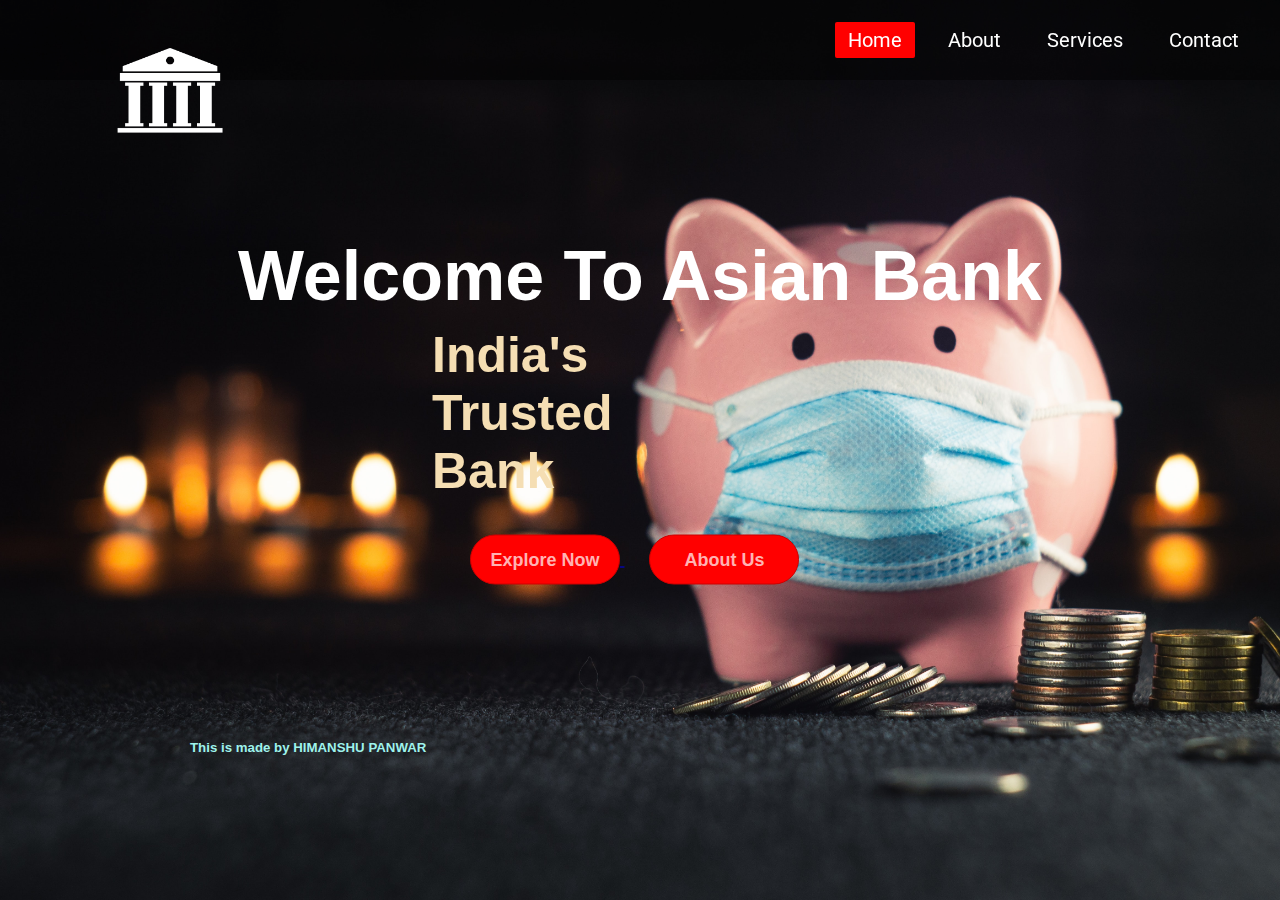
<file: Bank/index.html>
<!DOCTYPE html>
<html lang="en">

<head>
	<meta charset="UTF-8">
	<title>Banking System</title>
	<link rel="stylesheet" href="style.css">
</head>

<body>
	<div class="wrapper">
		<nav class="navbar">
			<img class="logo" src="pn.png">

			<ul>
				<li><a class="active" href="">Home</a></li>
				<li><a href="about.html">About</a></li>
				<li><a href="customer.html">Services</a></li>
				<li><a href="#">Contact</a></li>
			</ul>
		</nav>
		<div class="center">
			<h1>Welcome To Asian Bank</h1>
			<h2>India's Trusted Bank </h2>
			<div class="buttons">
				<a href="./customer.html">
				<button>Explore Now</button>
			</a>
			<a href="about.html">
				<button class="btn2">About Us</button>
			</a>
			</div>
			<div>
				<h5>This is made by HIMANSHU PANWAR</h5>
			</div>
		</div>
</body>

</html>
</file>
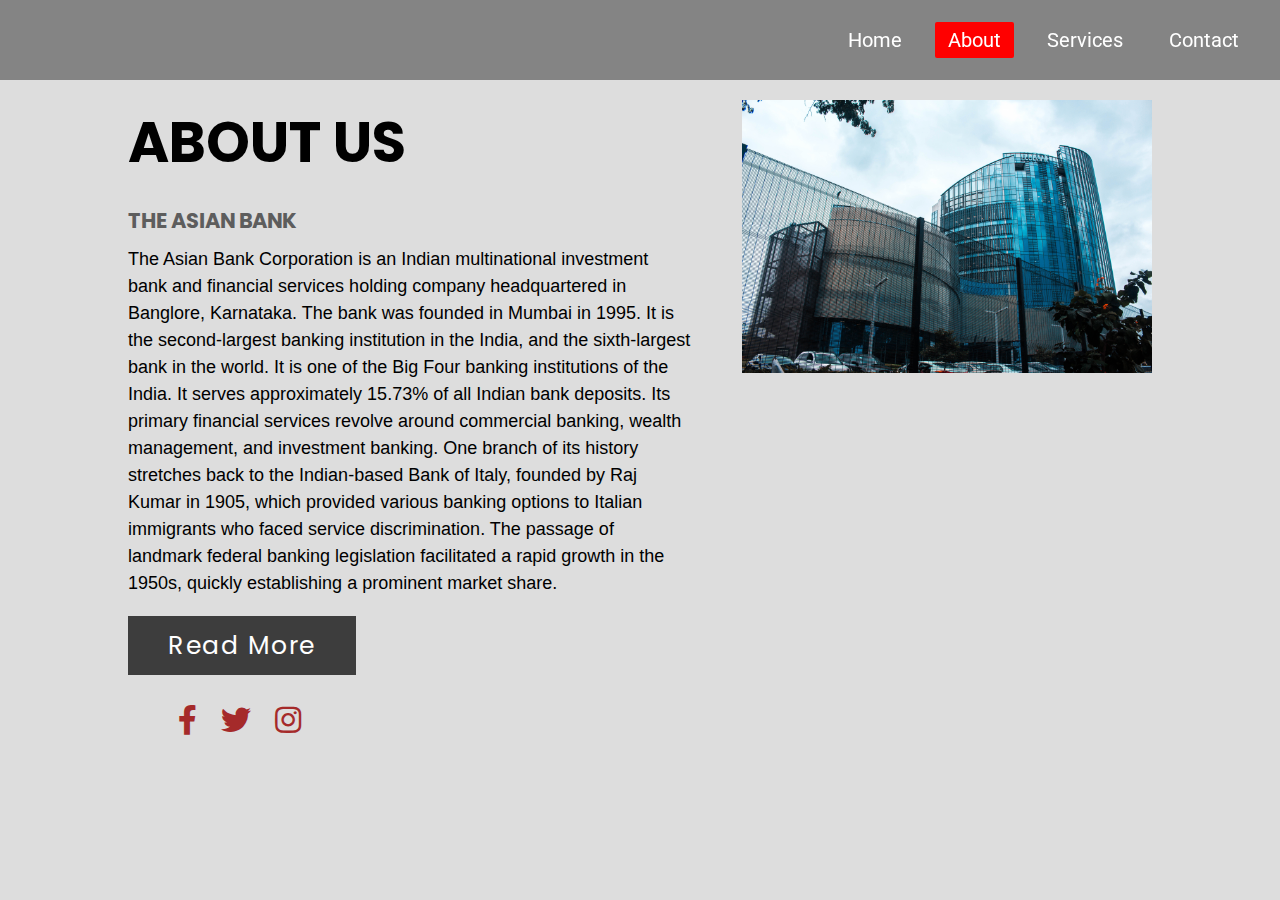
<file: Bank/about.html>
<!DOCTYPE html>
<html>

<head>
    <title>About Us Section</title>
    <meta charset="utf-8">
    <meta name="viewport" content="width=device-width, initial-scale=1.0">
    <link rel="stylesheet" href="https://pro.fontawesome.com/releases/v5.10.0/css/all.css">
    <link rel="stylesheet" type="text/css" href="about.css">
    <link rel="stylesheet" type="text/css" href="style.css">
</head>

<body>
    <div class="section">
        <nav class="navbar">
			<img class="logo" src="pn.png">

			<ul>
				<li><a href="index.html">Home</a></li>
				<li><a class="active" href="">About</a></li>
				<li><a href="customer.html">Services</a></li>
				<li><a href="#">Contact</a></li>
			</ul>
		</nav>
        <div class="container">
            <div class="content-section">
                <div class="title">
                    <h1>About Us</h1>
                </div>
                <div class="content">
                    <h3>THE ASIAN BANK</h3>
                    <p>The Asian Bank Corporation is an Indian multinational investment bank and financial services holding company headquartered in Banglore, Karnataka. 
                        The bank was founded in Mumbai in 1995. It is the second-largest banking institution in the India, and the sixth-largest bank in the world.
                         It is one of the Big Four banking institutions of the India. It serves approximately 15.73% of all Indian bank deposits. 
                        Its primary financial services revolve around commercial banking, wealth management, and investment banking.

                        One branch of its history stretches back to the Indian-based Bank of Italy, founded by Raj Kumar in 1905, which provided various banking options to Italian immigrants who faced service discrimination.
                         The passage of landmark federal banking legislation facilitated a rapid growth in the 1950s, quickly establishing a prominent market share.
                          
                          </p>
                    <div class="button">
                        <a href="">Read More</a>
                    </div>
                </div>
                <div class="social">
                    <a href=""><i class="fab fa-facebook-f"></i></a>
                    <a href=""><i class="fab fa-twitter"></i></a>
                    <a href=""><i class="fab fa-instagram"></i></a>
                </div>
            </div>
            <div class="image-section">
                <img src="about.jpg">
            </div>
        </div>
    </div>


</body>

</html>
</file>
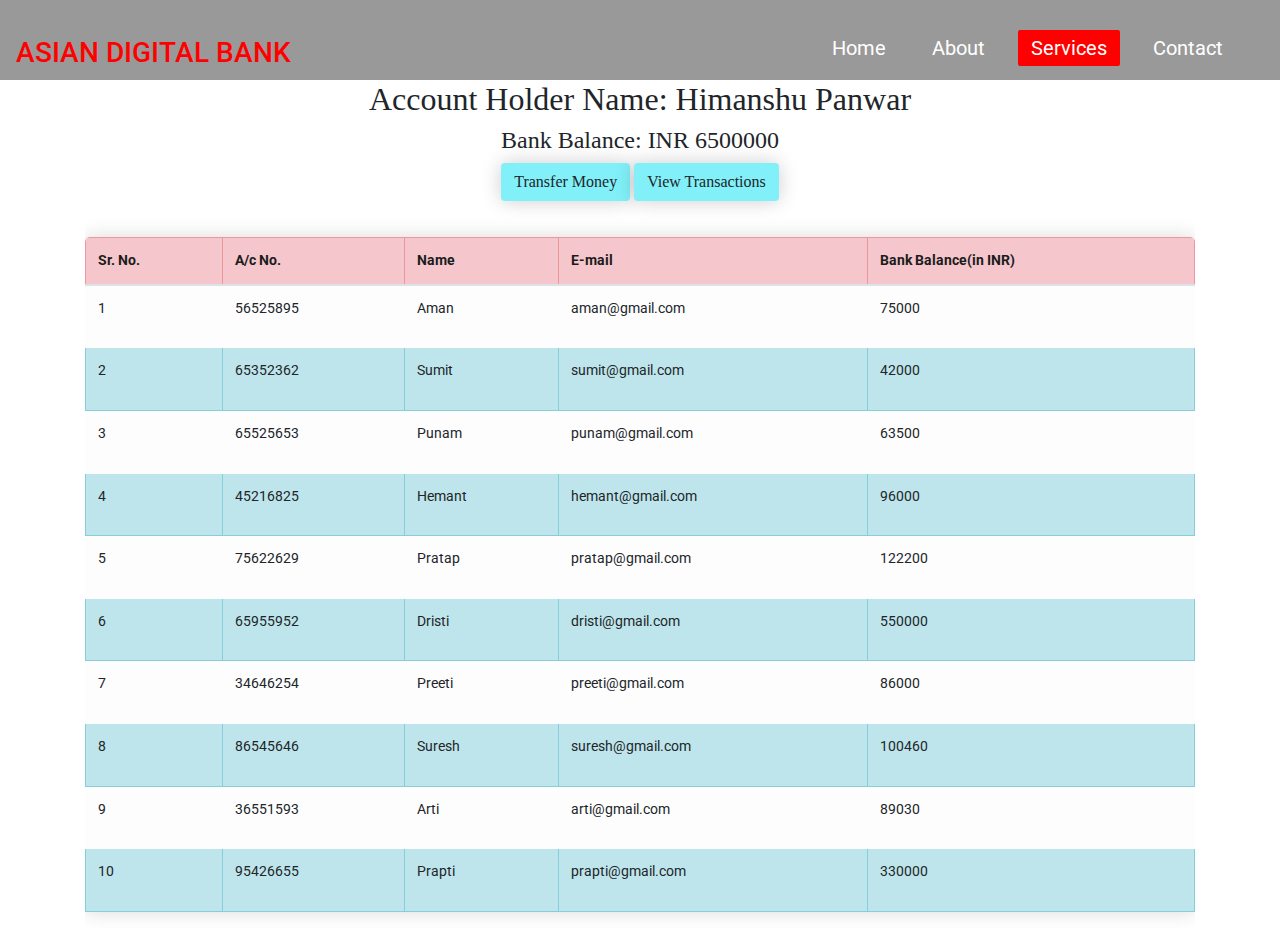
<file: Bank/customer.html>
<!DOCTYPE html>
<html>

<head>
	<meta charset="utf-8">
	<meta name="viewport" content="width=device-width, initial-scale=1">
	<title>Customer -Basic banking system</title>

     <script src="script.js"></script>
  
	<link href="customerpage.css" rel="stylesheet" type="text/css">
    <!-- <link rel="stylesheet" type="text/css" href="cutomer.css"> -->
    <link rel="stylesheet" type="text/css" href="style.css">
  <link rel="stylesheet" href="https://maxcdn.bootstrapcdn.com/bootstrap/4.5.2/css/bootstrap.min.css">
  <script src="https://ajax.googleapis.com/ajax/libs/jquery/3.5.1/jquery.min.js"></script>
  <script src="https://cdnjs.cloudflare.com/ajax/libs/popper.js/1.16.0/umd/popper.min.js"></script>
  <script src="https://maxcdn.bootstrapcdn.com/bootstrap/4.5.2/js/bootstrap.min.js"></script>
  
</head>

<body>
    <nav class="navbar">
    
        <h3>ASIAN DIGITAL BANK</h3>

        <ul>
            <li><a href="index.html">Home</a></li>
            <li><a href="about.html">About</a></li>
            <li><a class="active" href="">Services</a></li>
            <li><a href="#">Contact</a></li>
        </ul>
    </nav>

  <div class="self_info">
        <h2>Account Holder Name: Himanshu Panwar</h2>
        <h4>Bank Balance: INR <span id="my_Balance">6500000</span></h4>

        <button class="btn" data-toggle="modal" data-target="#sendMoney">Transfer Money</button>
        <a class="btn" href="" data-toggle="modal" data-target="#transactionHistory">View Transactions </a>
  </div>

  <!--  Transfer of Money -->
  <div class="modal fade" id="sendMoney" tabindex="-1" role="dialog" aria-labelledby="exampleModalLabel"
      aria-hidden="true">
      <div class="modal-dialog" role="document">
          <div class="modal-content">
              <div class="modal-header">
                  <h5 class="modal-title" id="exampleModalLabel"> Money Transfer</h5>
                  <button type="button" class="close" data-dismiss="modal"  aria-label="Close">
                    <span aria-hidden="true">&times;</span>
                  </button>
              </div>
              <div class="modal-body">
                <form action="">
                    <div class="input-group mb-3">
                        <input type="text" id="enterName" class="form-control" placeholder="Recipient's Email"
                            aria-label="Recipient's E-mail" aria-describedby="basic-addon2">
                        <div class="input-group-append">
                            <span class="input-group-text" id="basic-addon2">@gmail.com</span>
                        </div>
                    </div>
                    <div class="input-group mb-3">
                      <div class="input-group-prepend">
                        <span class="input-group-text">INR</span>
                      </div>
                      <input type="text" id="enterAmount" class="form-control" placeholder=" Enter the Amount"
                        aria-label="Amount (to the nearest dollar)">
                      <div class="input-group-append">
                          <span class="input-group-text">.00</span>
                      </div>
                    </div>
                  </form>
              </div>
              <div class="modal-footer">
                  <button  type="button"  class="btn btn-secondary" data-dismiss="modal">Close</button>
                  <button type="button" onclick="perform_transaction()" class="btn btn-success" data-dismiss="modal">Transfer
                    Money</button>
              </div>
          </div>
      </div>
  </div>


  <!-- Transaction History -->

  <div class="modal fade" id="transactionHistory" tabindex="-1" role="dialog" aria-labelledby="exampleModalLabel"
    aria-hidden="true">
    <div class="modal-dialog" role="document">
      <div class="modal-content">
        <div class="modal-header">
          <h5 class="modal-title" id="exampleModalLabel">Transaction History</h5>
          <button type="button" class="close" data-dismiss="modal" aria-label="Close">
            <span aria-hidden="true">&times;</span>
          </button>
        </div>
        <div class="modal-body">
          <ol id="transaction-history-body">

          </ol>
        </div>
        <div class="modal-footer">
          <button type="button" class="btn btn-danger" data-dismiss="modal">Close</button>
        </div>
      </div>
    </div>
  </div>
 

 <!-- Costumer's details -->

  <div class="container">
        <div class="table-responsive">
            <table class="table table-hover table-bordered">
                <thead>
                    <tr class="table-danger">
                        <th scope="col">Sr. No.</th>
                        <th scope="col">A/c No.</th>
                        <th scope="col">Name</th>
                        <th scope="col">E-mail</th>
                        <th scope="col">Bank Balance(in INR)</th>
                    </tr>
                </thead>
                <tbody>
                    <tr class="table-light">
                        <td scope="row">1</td>
                        <td >56525895</td>
                        <td>Aman</td>
                        <td>aman@gmail.com</td>
                        <td>
                            <p id="amanBankBalance">75000</p>
                        </td>
                    </tr>
                    <tr class="table-info">
                        <td scope="row">2</td>
                        <td >65352362</td>
                        <td>Sumit</td>
                        <td>sumit@gmail.com</td>
                        <td>
                            <p id="sumitBankBalance">42000</p>
                        </td>
                    </tr>
                    <tr class="table-light">
                        <td scope="row">3</td>
                        <td >65525653</td>
                        <td>Punam</td>
                        <td>punam@gmail.com</td>
                        <td>
                            <p id="punamBankBalance">63500</p>
                        </td>
                    </tr>
                    <tr class="table-info">
                        <td scope="row">4</td>
                        <td >45216825</td>
                        <td>Hemant</td>
                        <td>hemant@gmail.com</td>
                        <td>
                            <p id="hemantBankBalance">96000</p>
                        </td>
                    </tr>
                    <tr class="table-light">
                        <td scope="row">5</td>
                        <td >75622629</td>
                        <td>Pratap</td>
                        <td>pratap@gmail.com</td>
                        <td>
                            <p id="pratapBankBalance">122200</p>
                        </td>
                    </tr>
                    <tr class="table-info">
                        <td scope="row">6</td>
                        <td >65955952</td>
                        <td>Dristi</td>
                        <td>dristi@gmail.com</td>
                        <td>
                            <p id="dristiBankBalance">550000</p>
                        </td>
                    </tr>
                    <tr class="table-light">
                        <td scope="row">7</td>
                        <td>34646254</td>
                        <td>Preeti</td>
                        <td>preeti@gmail.com</td>
                        <td>
                            <p id="preetiBankBalance">86000</p>
                        </td>
                    </tr>
                    <tr class="table-info">
                        <td scope="row">8</td>
                        <td >86545646</td>
                        <td>Suresh</td>
                        <td>suresh@gmail.com</td>
                        <td>
                            <p id="sureshBankBalance">100460</p>
                        </td>
                    </tr>
                    <tr class="table-light">
                        <td scope="row">9</td>
                        <td >36551593</td>
                        <td>Arti</td>
                        <td>arti@gmail.com</td>
                        <td>
                            <p id="artiBankBalance">89030</p>
                        </td>
                    </tr>
                    <tr class="table-info">
                        <td scope="row">10</td>
                        <td >95426655</td>
                        <td>Prapti</td>
                        <td>prapti@gmail.com</td>
                        <td>
                            <p id="praptiBankBalance">330000</p>
                        </td>
                    </tr>
                </tbody>
            </table>
        </div>
    </div>


    
    
    
</body>
</html>
</file>
<file: Bank/style.css>
@import url('https://fonts.googleapis.com/css?family=Roboto:700&display=swap');

* {
	padding: 0;
	margin: 0;
}

.wrapper {
	background: url(pig.jpg) no-repeat;
	background-size: cover;
	height: 100vh;
}

.navbar {
	position: fixed;
	height: 80px;
	width: 100%;
	top: 0;
	left: 0;
	background: rgba(0, 0, 0, 0.4);
}

.navbar .logo {
	width: 140px;
	height: auto;
	padding: 20px 100px;
	filter: invert(100%);
}

.navbar ul {
	float: right;
	margin-right: 20px;
}

.navbar ul li {
	list-style: none;
	margin: 0 8px;
	display: inline-block;
	line-height: 80px;
}

.navbar ul li a {
	font-size: 20px;
	font-family: 'Roboto', sans-serif;
	color: white;
	padding: 6px 13px;
	text-decoration: none;
	transition: .4s;
}

.navbar ul li a.active,
.navbar ul li a:hover {
	background: red;
	border-radius: 2px;
}

.wrapper .center {
	position: absolute;
	left: 50%;
	top: 55%;
	transform: translate(-50%, -50%);
	font-family: sans-serif;
	user-select: none;
}

.center h1 {
	color: white;
	font-size: 70px;
	width: 900px;
	font-weight: bold;
	text-align: center;
}
h5{
	color: rgb(158, 243, 236);
	/* font-size: 20px; */
	/* font-weight: bold; */
	margin-top: 155px;
}
h3{
	color: red;
	font-size: 30px;
	font-weight: bold;
}

.center h2 {
	color: wheat;
	font-size: 50px;
	font-weight: bold;
	margin-top: 10px;
	margin-left: 242px;
	width: 85px;
	text-align: center;
}

.center .buttons {
	margin: 35px 280px;
}

.buttons button {
	height: 50px;
	width: 150px;
	font-size: 18px;
	font-weight: 600;
	color: #ffb3b3;
	background: red;
	outline: none;
	cursor: pointer;
	border: 1px solid #cc0000;
	border-radius: 25px;
	transition: .4s;
}

.buttons .btn2 {
	margin-left: 25px;
}

.buttons button:hover {
	background: #cc0000;
}
</file>
<file: Bank/about.css>
@import url('https://fonts.googleapis.com/css2?family=Poppins:wght@200;300;400&display=swap');
*{
	margin:0px;
	padding:0px;
	box-sizing: border-box;
	font-family: 'Poppins', sans-serif;
}
.section{
	width: 100%;
	min-height: 100vh;
	background-color: #ddd;
}
.container{
	width: 80%;
	display: block;
	margin:auto;
	padding-top: 100px;
}
.content-section{
	float: left;
	width: 55%;
}
.image-section{
	float: right;
	width: 40%;
}
.image-section img{
	width: 100%;
	height: auto;
}
.content-section .title{
	text-transform: uppercase;
	font-size: 28px;
}
.content-section .content h3{
	margin-top: 20px;
	color:#5d5d5d;
	font-size: 21px;
}
.content-section .content p{
	margin-top: 10px;
	font-family: sans-serif;
	font-size: 18px;
	line-height: 1.5;
}
.content-section .content .button{
	margin-top: 30px;
}
.content-section .content .button a{
	background-color: #3d3d3d;
	padding:12px 40px;
	text-decoration: none;
	color:#fff;
	font-size: 25px;
	letter-spacing: 1.5px;
}
.content-section .content .button a:hover{
	background-color: #a52a2a;
	color:#fff;
}
.content-section .social{
	margin: 40px 40px;
}
.content-section .social i{
	color:#a52a2a;
	font-size: 30px;
	padding:0px 10px;
}
.content-section .social i:hover{
	color:#3d3d3d;
}
@media screen and (max-width: 768px){
	.container{
	width: 80%;
	display: block;
	margin:auto;
	padding-top:50px;
}
.content-section{
	float:none;
	width:100%;
	display: block;
	margin:auto;
}
.image-section{
	float:none;
	width:100%;
	
}
.image-section img{
	width: 100%;
	height: auto;
	display: block;
	margin:auto;
}
.content-section .title{
	text-align: center;
	font-size: 19px;
}
.content-section .content .button{
	text-align: center;
}
.content-section .content .button a{
	padding:9px 30px;
}
.content-section .social{
	text-align: center;
}

}
</file>
<file: Bank/customerpage.css>
* {
    box-sizing: border-box;
}

body {
    margin: 0px;
    padding: 0px;
    background-color: rgb(115, 130, 212);
}


#main {
    width: 100%;
    height: 25vh;
    position: relative;
}

.nav {
    display: flex;
    justify-content: space-around;
    align-items: center;
    position: static;
    top: 0;
    left: 0;
    height: 100px;
    width: 100%;
    background-color: #1B1B1B;
    box-shadow: 5px 10px 30px rgba(0, 0, 0, 0.2);
    z-index: 1;
    margin-right: 60%;
}

.logo img {
    height: 100px;
}

.menu {
    list-style: none;
    display: contents;
    margin-left: 60%;
}


.menu li a {
    height: 40px;
    line-height: 43px;
    margin: 3px;
    padding: 0px 22px;
    display: flex;
    font-size: 1em;
    text-transform: uppercase;
    font-weight: bold;
    letter-spacing: 1px;
    color: white;
}

.menu li a:hover {
    background-color: rgba(244, 208, 63, 1);
    color: #1A2421;
    font-weight: bolder;
    cursor: pointer;
}


a {
    text-decoration: none;
}

.self_info {
    justify-content: space-around;
    padding: 0;
    text-align: center;
    margin-bottom: 1rem;
    font-family: 'Arial, Helvetica';
    font-weight: 400;
    line-height: 1.2px;
}

.btn {
    font-family: 'Arial, Helvetica', cursive;
    background-color: rgb(129, 240, 248)!important;
    color: green;
    padding: 15px 45px;
    text-align: center;
    text-decoration: none;
    display: inline-block;
    font-size: 16px;
    border: 2px solid indigo;
    box-shadow: 0 0 20px rgba(0, 0, 0, 0.2);
}

.btn:hover {
    background-color: rgba(244, 208, 63, 1);
    color: white;
    border: 2px solid black;
    cursor: pointer;
}

.table {

    border-collapse: collapse;
    margin: 20px auto 0 auto;
    font-size: 0.9em;
    min-width: 400px;
    border-radius: 5px 5px 0 0;
    overflow: hidden;
    padding: 30px;
    box-shadow: 0 0 20px rgba(0, 0, 0, 0.15);
}

.table thead tr {
    background-color: white;
    color: #1B1B1B;
    text-align: left;
    font-weight: bold;
}
</file>
